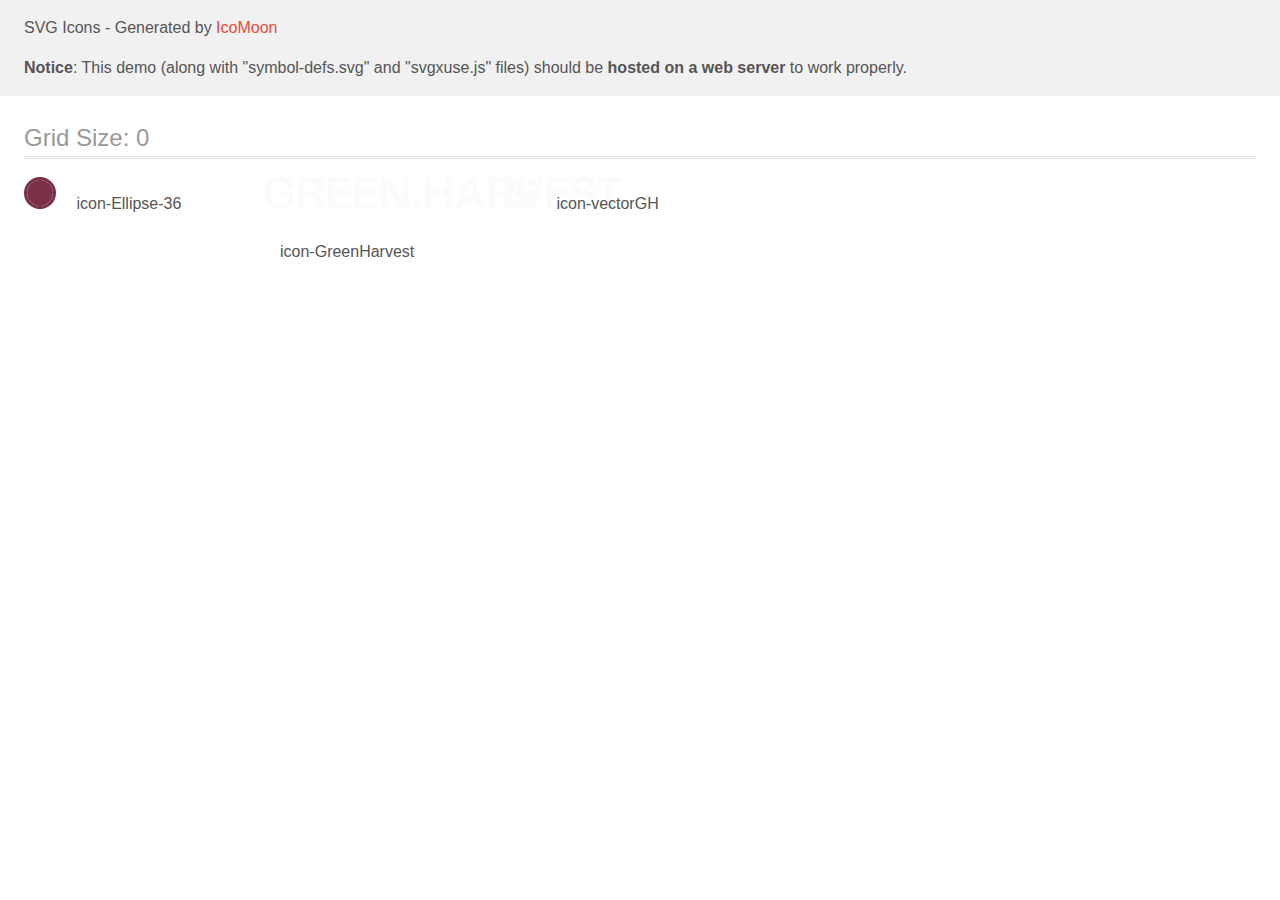
<file: icons/demo-external-svg.html>
<!doctype html>
<html>
<head>
    <title>IcoMoon - SVG Icons</title>
    <meta charset="utf-8">
    <meta name="viewport" content="width=device-width, initial-scale=1">
    <link rel="stylesheet" href="demo-files/demo.css">
    <link rel="stylesheet" href="style.css">
</head>
<body>
<header class="bgc1 clearfix">
<div class="mhl">
    <p>SVG Icons - Generated by <a href="https://icomoon.io/app">IcoMoon</a></p><p><strong>Notice</strong>: This demo (along with "symbol-defs.svg" and "svgxuse.js" files) should be <b>hosted on a web server</b> to work properly.</p>
</div>
</header>
    <div class="clearfix mhl ptl">
        <h1 class="mvm mtn fgc1">Grid Size: 0</h1>
        <div class="glyph fs1">
            <div class="clearfix pbs">
                <svg class="icon icon-Ellipse-36"><use xlink:href="symbol-defs.svg#icon-Ellipse-36"></use></svg><span class="name"> icon-Ellipse-36</span>
            </div>
        </div>
        <div class="glyph fs1">
            <div class="clearfix pbs">
                <svg class="icon icon-GreenHarvest"><use xlink:href="symbol-defs.svg#icon-GreenHarvest"></use></svg><span class="name"> icon-GreenHarvest</span>
            </div>
        </div>
        <div class="glyph fs1">
            <div class="clearfix pbs">
                <svg class="icon icon-vectorGH"><use xlink:href="symbol-defs.svg#icon-vectorGH"></use></svg><span class="name"> icon-vectorGH</span>
            </div>
        </div>
  </div>
<script defer src="svgxuse.js"></script>
</body>
</html>
</file>
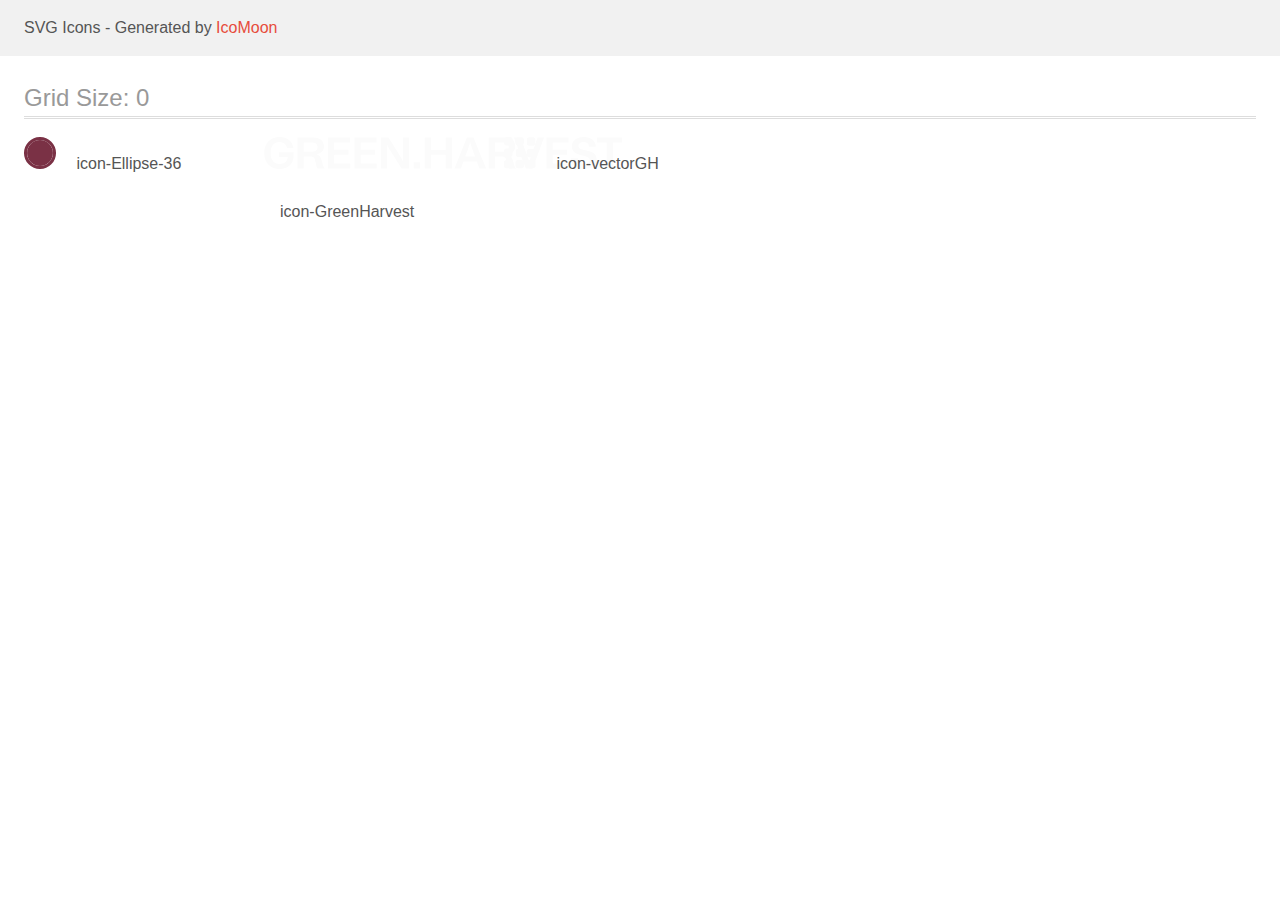
<file: icons/demo.html>
<!doctype html>
<html>
<head>
    <title>IcoMoon - SVG Icons</title>
    <meta charset="utf-8">
    <meta name="viewport" content="width=device-width, initial-scale=1">
    <link rel="stylesheet" href="demo-files/demo.css">
    <link rel="stylesheet" href="style.css">
</head>
<body>
<svg aria-hidden="true" style="position: absolute; width: 0; height: 0; overflow: hidden;" version="1.1" xmlns="http://www.w3.org/2000/svg" xmlns:xlink="http://www.w3.org/1999/xlink">
<defs>
<symbol id="icon-Ellipse-36" viewBox="0 0 32 32">
<path fill="#7a3145" style="fill: var(--color1, #7a3145)" d="M28.923 16c0 7.137-5.786 12.923-12.923 12.923s-12.923-5.786-12.923-12.923c0-7.137 5.786-12.923 12.923-12.923s12.923 5.786 12.923 12.923z"></path>
<path fill="none" stroke="#7a3145" style="stroke: var(--color1, #7a3145)" stroke-linejoin="miter" stroke-linecap="butt" stroke-miterlimit="4" stroke-width="3.0769" d="M30.462 16c0 7.987-6.475 14.462-14.462 14.462s-14.462-6.475-14.462-14.462c0-7.987 6.475-14.462 14.462-14.462s14.462 6.475 14.462 14.462z"></path>
</symbol>
<symbol id="icon-GreenHarvest" viewBox="0 0 358 32">
<path fill="#fbfbfb" style="fill: var(--color2, #fbfbfb)" d="M15.467 32c-9.297 0-15.467-6.272-15.467-16.043 0-9.557 6.080-15.957 15.247-15.957 7.712 0 13.133 4.395 13.926 11.008h-6.391c-0.617-3.797-3.569-5.931-7.535-5.931-5.553 0-8.858 4.352-8.858 10.88 0 7.168 3.701 10.965 9.077 10.965 4.672 0 7.669-2.56 7.979-6.4v-0.427h-8.597v-4.779h14.543v3.925c-0.262 7.637-5.818 12.757-13.924 12.757zM33.246 31.573v-31.147h15.467c7.889 0 11.017 3.712 11.017 9.088 0 4.821-3.524 7.125-7.622 7.68v0.128c2.643 0.64 3.834 2.048 4.934 4.821 1.41 3.499 1.632 7.68 3.437 9.173v0.256h-7.051c-1.498-1.451-1.85-6.016-2.643-8.789-0.794-2.859-2.511-3.2-5.728-3.2h-5.641v11.989h-6.17zM39.415 14.635h8.636c3.614 0 5.289-2.048 5.289-4.693 0-2.901-2.069-4.565-5.289-4.565h-8.636v9.259zM63.827 31.573v-31.147h21.99v4.949h-15.823v7.424h14.278v4.949h-14.278v8.747h16.041v5.077h-22.208zM90.321 31.573v-31.147h21.988v4.949h-15.819v7.424h14.276v4.949h-14.276v8.747h16.041v5.077h-22.21zM116.815 31.573v-31.147h7.49l10.667 17.195c3.26 5.205 3.657 6.912 3.657 6.912h0.132l-0.090-24.107h6.17v31.147h-7.535l-11.061-17.707c-2.511-4.011-3.172-6.443-3.172-6.443h-0.087v24.149h-6.17zM149.483 31.573v-6.315h6.434v6.315h-6.434zM160.548 31.573v-31.147h6.17v12.459h14.763v-12.459h6.17v31.147h-6.167v-13.739h-14.763v13.739h-6.17zM190.287 31.573l12.339-31.147h6.699l12.514 31.147h-6.609l-2.601-7.168h-13.353l-2.601 7.168h-6.389zM201.039 19.456h9.828l-2.867-7.68c-1.984-5.675-2.027-6.699-2.027-6.699h-0.087s0 1.024-1.984 6.699l-2.865 7.68zM224.467 31.573v-31.147h15.467c7.889 0 11.019 3.712 11.019 9.088 0 4.821-3.526 7.125-7.625 7.68v0.128c2.643 0.64 3.834 2.048 4.937 4.821 1.41 3.499 1.63 7.68 3.437 9.173v0.256h-7.051c-1.5-1.451-1.852-6.016-2.645-8.789-0.794-2.859-2.511-3.2-5.728-3.2h-5.641v11.989h-6.17zM230.637 14.635h8.638c3.612 0 5.286-2.048 5.286-4.693 0-2.901-2.069-4.565-5.286-4.565h-8.638v9.259zM261.589 31.573l-11.81-31.147h6.611s6.389 17.451 7.051 19.584c1.058 3.413 1.542 5.163 1.542 5.163h0.087c-0.043 0 0.442-1.749 1.542-5.163 0.706-2.133 6.831-19.584 6.831-19.584h6.389l-11.369 31.147h-6.876zM282.359 31.573v-31.147h21.99v4.949h-15.821v7.424h14.278v4.949h-14.278v8.747h16.041v5.077h-22.21zM319.887 32c-8.196 0-13.133-4.309-13.133-10.709h7.051c-0.087 3.627 2.381 5.632 6.082 5.632 3.921 0 5.773-1.493 5.773-3.712s-1.587-3.157-7.228-4.651c-5.156-1.365-10.797-2.987-10.797-9.387 0-5.077 4.585-9.173 11.81-9.173 7.447 0 12.207 4.053 12.207 9.771h-6.831c-0.043-3.029-2.159-4.693-5.376-4.693-3.127 0-5.199 1.536-5.199 3.584 0 2.432 1.717 3.2 6.212 4.437 6.654 1.792 12.030 2.517 12.030 9.472 0 5.589-5.244 9.429-12.602 9.429zM342.537 31.573v-26.069h-9.739v-5.077h25.602v5.077h-9.694v26.069h-6.17z"></path>
</symbol>
<symbol id="icon-vectorGH" viewBox="0 0 32 32">
<path fill="#fbfbfb" style="fill: var(--color2, #fbfbfb)" d="M29.083 0.315h-4.011c-1.236 0-2.24 0.981-2.24 2.194v3.929c0 1.214 1.004 2.197 2.24 2.197h4.011c1.237 0 2.24-0.983 2.24-2.196v-3.929c0-1.214-1.003-2.196-2.24-2.196zM6.731 23.040h-4.318c-1.333 0-2.412 0.983-2.412 2.196v3.929c0 1.212 1.081 2.196 2.412 2.196h4.318c1.333 0 2.412-0.983 2.412-2.196v-3.929c0-1.212-1.081-2.196-2.412-2.196zM6.249 11.582h-4.009c-1.237 0-2.24 0.983-2.24 2.196v3.929c0 1.212 1.003 2.196 2.24 2.196h4.009c1.237 0 2.24-0.983 2.24-2.196v-3.929c0-1.212-1.003-2.196-2.24-2.196zM17.765 22.978h-4.009c-1.237 0-2.24 0.983-2.24 2.196v3.929c0 1.212 1.003 2.196 2.24 2.196h4.009c1.237 0 2.24-0.983 2.24-2.196v-3.929c0-1.212-1.003-2.196-2.24-2.196zM6.249 0.087h-4.009c-1.237 0-2.24 0.98-2.24 2.194v3.929c0 1.216 1.003 2.199 2.24 2.199h4.009c1.237 0 2.24-0.983 2.24-2.196v-3.929c0.002-1.218-1.001-2.199-2.238-2.199zM18.076 11.698h-4.011c-1.237 0-2.24 0.983-2.24 2.196v3.929c0 1.212 1.004 2.196 2.24 2.196h4.011c1.237 0 2.24-0.983 2.24-2.196v-3.929c0-1.212-1.003-2.196-2.24-2.196zM29.333 22.978h-4.009c-1.237 0-2.24 0.983-2.24 2.196v3.929c0 1.212 1.003 2.196 2.24 2.196h4.009c1.237 0 2.24-0.983 2.24-2.196v-3.929c0-1.212-1.003-2.196-2.24-2.196zM17.591 0.224h-4.011c-1.237 0-2.24 0.983-2.24 2.196v3.929c0 1.212 1.004 2.196 2.24 2.196h4.011c1.237 0 2.24-0.983 2.24-2.196v-3.931c0-1.212-1.003-2.196-2.24-2.196zM29.044 11.925h-4.009c-1.237 0-2.24 0.983-2.24 2.196v3.929c0 1.212 1.003 2.196 2.24 2.196h4.009c1.237 0 2.24-0.983 2.24-2.196v-3.929c0-1.212-1.003-2.196-2.24-2.196z"></path>
</symbol>
</defs>
</svg>

<header class="bgc1 clearfix">
<div class="mhl">
    <p>SVG Icons - Generated by <a href="https://icomoon.io/app">IcoMoon</a></p>
</div>
</header>
    <div class="clearfix mhl ptl">
        <h1 class="mvm mtn fgc1">Grid Size: 0</h1>
        <div class="glyph fs1">
            <div class="clearfix pbs">
                <svg class="icon icon-Ellipse-36"><use xlink:href="#icon-Ellipse-36"></use></svg><span class="name"> icon-Ellipse-36</span>
            </div>
        </div>
        <div class="glyph fs1">
            <div class="clearfix pbs">
                <svg class="icon icon-GreenHarvest"><use xlink:href="#icon-GreenHarvest"></use></svg><span class="name"> icon-GreenHarvest</span>
            </div>
        </div>
        <div class="glyph fs1">
            <div class="clearfix pbs">
                <svg class="icon icon-vectorGH"><use xlink:href="#icon-vectorGH"></use></svg><span class="name"> icon-vectorGH</span>
            </div>
        </div>
  </div>
<script defer src="svgxuse.js"></script>
</body>
</html>
</file>
<file: icons/demo-files/demo.css>
body {
  padding: 0;
  margin: 0;
  font-family: sans-serif;
  font-size: 1em;
  line-height: 1.5;
  color: #555;
  background: #fff;
}
h1 {
  font-size: 1.5em;
  font-weight: normal;
  box-shadow: 0 1px #ddd, 0 2px #fff, 0 3px #ddd;
}
small {
  font-size: .66666667em;
}
a {
  color: #e74c3c;
  text-decoration: none;
}
a:hover, a:focus {
  box-shadow: 0 1px #e74c3c;
}
.bshadow0, input {
  box-shadow: inset 0 -2px #e7e7e7;
}
input:hover {
  box-shadow: inset 0 -2px #ccc;
}
input, fieldset {
  font-size: 1em;
  margin: 0;
  padding: 0;
  border: 0;
}
input {
  color: inherit;
  line-height: 1.5;
  height: 1.5em;
  padding: .25em 0;
}
input:focus {
  outline: none;
  box-shadow: inset 0 -2px #449fdb;
}
.glyph {
  font-size: 16px;
  margin-right: 1.5em;
  float: left;
  width: 6em;
}
svg {
  color: #000;
}
.liga {
  width: 80%;
  width: calc(100% - 2.5em);
}
.talign-right {
  text-align: right;
}
.talign-center {
  text-align: center;
}
.bgc1 {
  background: #f1f1f1;
}
.fgc0 {
  color: #000;
}
.fgc1 {
  color: #999;
}
p {
  margin-top: 1em;
  margin-bottom: 1em;
}
.mvm {
  margin-top: .75em;
  margin-bottom: .75em;
}
.mtn {
  margin-top: 0;
}
.mtl, .mal {
  margin-top: 1.5em;
}
.mbl, .mal {
  margin-bottom: 1.5em;
}
.mal, .mhl {
  margin-left: 1.5em;
  margin-right: 1.5em;
}
.mhmm {
  margin-left: 1em;
  margin-right: 1em;
}
.ptl {
  padding-top: 1.5em;
}
.pbs, .pvs {
  padding-bottom: .25em;
}
.pvs, .pts {
  padding-top: .25em;
}
.unit {
  float: left;
}
.unitRight {
  float: right;
}
.size1of2 {
  width: 50%;
}
.size1of1 {
  width: 100%;
}
.clearfix:before, .clearfix:after {
  content: " ";
  display: table;
}
.clearfix:after {
  clear: both;
}
.hidden-true {
  display: none;
}
.textbox0 {
  width: 3em;
  background: #f1f1f1;
  padding: .25em .5em;
  line-height: 1.5;
  height: 1.5em;
}
.fs0 {
  font-size: 16px;
}
.fs1 {
  font-size: 32px;
}
.name {
  font-size: 0.5em;
  margin-left: 1em;
}
</file>
<file: icons/style.css>
.icon {
  display: inline-block;
  width: 1em;
  height: 1em;
  stroke-width: 0;
  stroke: currentColor;
  fill: currentColor;
}

/* ==========================================
Single-colored icons can be modified like so:
.icon-name {
  font-size: 32px;
  color: red;
}
========================================== */

.icon-GreenHarvest {
  width: 11.2001953125em;
}
</file>
